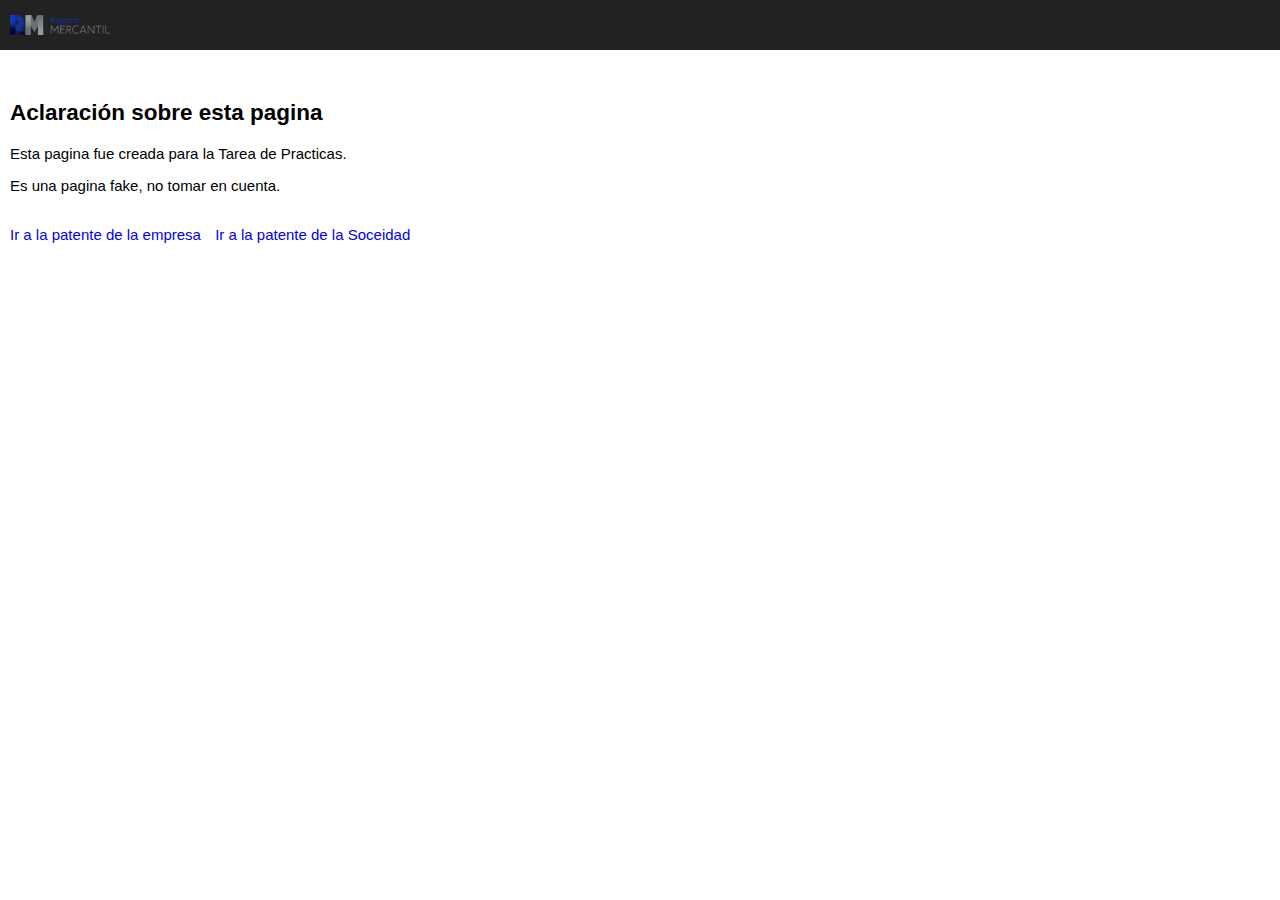
<file: index.html>
<!DOCTYPE html>
<html lang="en">
<head>
    <meta charset="UTF-8">
    <meta name="viewport" content="width=device-width, initial-scale=1.0">
    <title>Home Page ePatentes</title>
    <link rel="stylesheet" href="style.css">
</head>
<body>
    <div class="cabe">
            <img class="icono" src="img/rm.png" alt="RegistroMrcantil">
    </div>
    <h2>Aclaración sobre esta pagina</h2>
    <p>Esta pagina fue creada para la Tarea de Practicas.</p>
    <p>Es una pagina fake, no tomar en cuenta.</p>
    <br>
    <a href="PatenteEmpresa.html">Ir a la patente de la empresa</a>
    <a href="PatenteSociedad.html">Ir a la patente de la Soceidad</a>
</body>
</html>
</file>
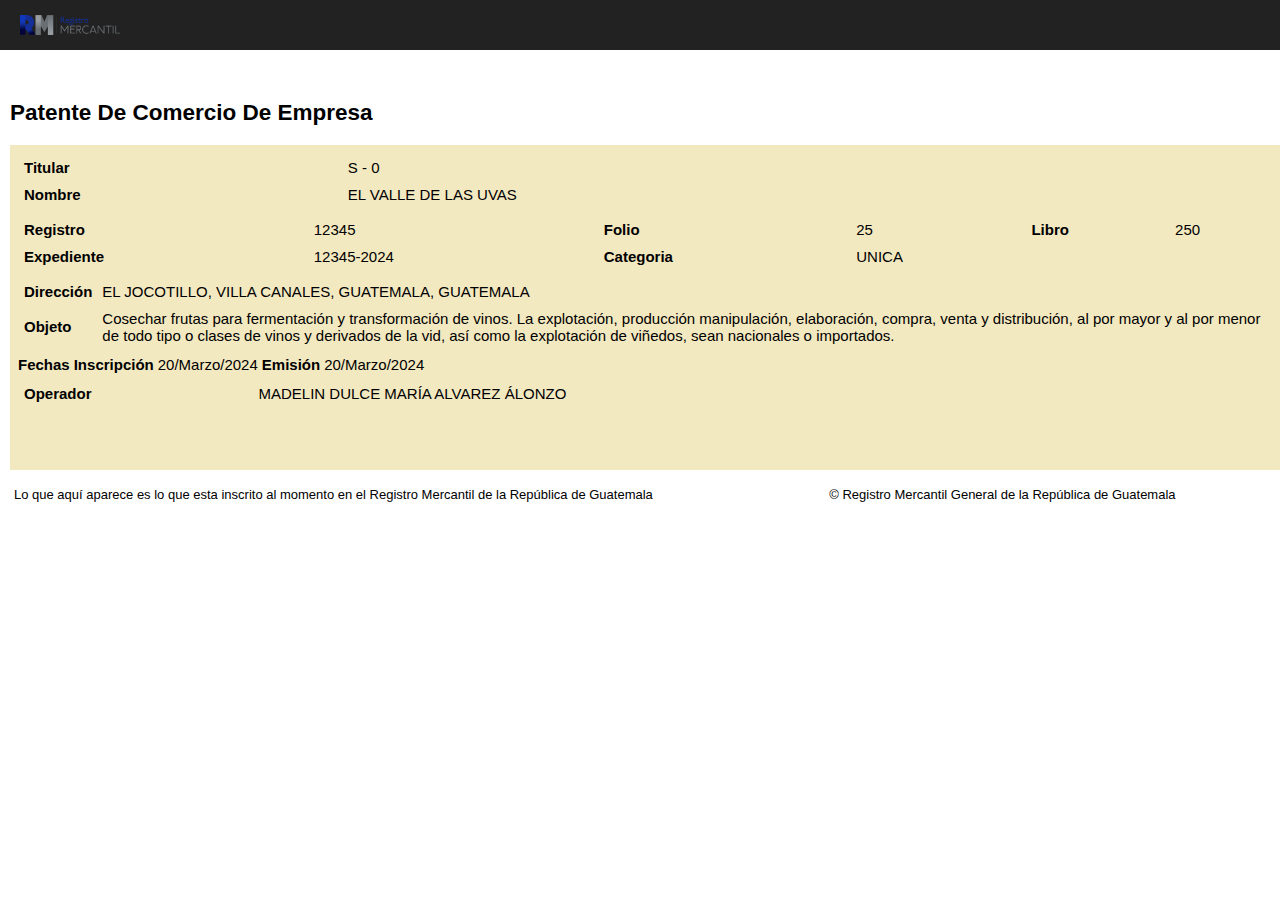
<file: PatenteEmpresa.html>
<!DOCTYPE html>
<html lang="es">
<head>
    <meta charset="UTF-8">
    <meta name="viewport" content="width=device-width, initial-scale=1.0">
    <title>Home Page - epatentes</title>
    <link rel="stylesheet" href="style.css">
</head>
<body class="left-align" >
    <div class="cabe">
        <a href="index.html">
            <img class="icono" src="img/rm.png" alt="RegistroMrcantil">
        </a>
    </div>
    <h2>Patente De Comercio De Empresa</h2>
    <div class="contenedor" >
        <table class="expand-table">
            <tr>
                <th>Titular</th>
                <td>S - 0</td>
            </tr>
            <tr>
                <th><strong>Nombre</strong></th>
                <td>EL VALLE DE LAS UVAS</th>
            </tr>
        </table>
        <table class="expand-table">
            <tr>
                <th >Registro</th>
                <td>12345</td>
                <th>Folio</th>
                <td>25</td>
                <th>Libro</th>
                <td>250</td>
            </tr>
            <tr>
                <th>Expediente</th>
                <td>12345-2024</td>
                <th>Categoria</th>
                <td>UNICA</td>
            </tr>
        <table class="expand-table">
            <tr>
                <th>Dirección</th>
                <td>EL JOCOTILLO, VILLA CANALES, GUATEMALA, GUATEMALA</td>
            </tr>
            <tr>
                <th>Objeto</th>
                <td> Cosechar frutas para fermentación y transformación de vinos. La explotación, producción manipulación, elaboración, compra, venta y distribución, al por mayor y al por menor de todo tipo o clases de vinos y derivados de la vid, así como la explotación de viñedos, sean nacionales o importados. </td>
            </tr>
        </table>
        <table>
            <tr>
                <th>Fechas</th>

                <th>Inscripción</th>
                <td>20/Marzo/2024</td>
                <th>Emisión</th>
                <td>20/Marzo/2024</td>
            </tr>
        </table >
        
        <table class="expand-table">

           
            <tr>
                <th>Operador</th>
                <td>MADELIN DULCE MARÍA ALVAREZ ÁLONZO</td>
            </tr>
        </table>
    </div>
    <table class="expand-table contenedor-2">
        <tr>
            <td>Lo que aquí aparece es lo que esta inscrito al momento en el Registro Mercantil de la República de Guatemala</td>
            <td>© Registro Mercantil General de la República de Guatemala
            </td>
        </tr>
    </table>
    <p></p>
</body>
</html>
</file>
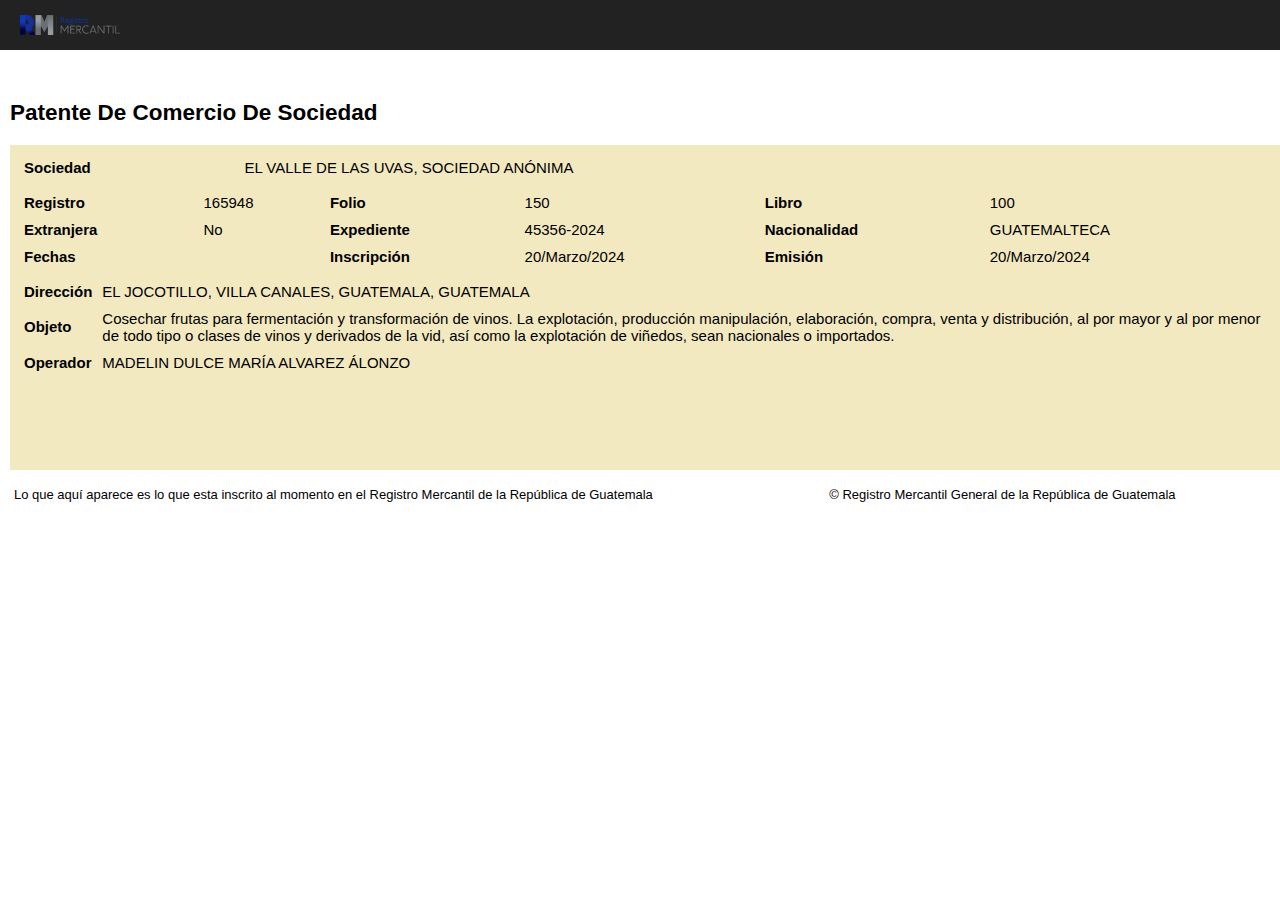
<file: PatenteSociedad.html>
<!DOCTYPE html>
<html lang="es">
<head>
    <meta charset="UTF-8">
    <meta name="viewport" content="width=device-width, initial-scale=1.0">
    <title>Home Page - epatentes</title>
    <link rel="stylesheet" href="style.css">
</head>
<body class="left-align" >
    <div class="cabe">
        <a href="index.html">
            <img class="icono" src="img/rm.png" alt="RegistroMrcantil">
        </a>
    </div>
    <h2>Patente De Comercio De Sociedad</h2>
    <div class="contenedor" >
        <table class="expand-table">
            <tr>
                <th><strong>Sociedad</strong></th>
                <td>EL VALLE DE LAS UVAS, SOCIEDAD ANÓNIMA</th>
            </tr>
        </table>
        <table class="expand-table">
            <tr>
                <th >Registro</th>
                <td>165948</td>
                <th>Folio</th>
                <td>150</td>
                <th>Libro</th>
                <td>100</td>
            </tr>
            <tr>
                <th>Extranjera</th>
                <td>No</td>
                <th>Expediente</th>
                <td>45356-2024</td>
                <th>Nacionalidad</th>
                <td>GUATEMALTECA</td>
            </tr>
            <tr>
                <th>Fechas</th>
                <th></th>
                <th>Inscripción</th>
                <td>20/Marzo/2024</td>
                <th>Emisión</th>
                <td>20/Marzo/2024</td>
            </tr>
        </table >
        
        <table class="expand-table">
            <tr>
                <th>Dirección</th>
                <td>EL JOCOTILLO, VILLA CANALES, GUATEMALA, GUATEMALA</td>
            </tr>
            <tr>
                <th>Objeto</th>
                <td> Cosechar frutas para fermentación y transformación de vinos. La explotación, producción manipulación, elaboración, compra, venta y distribución, al por mayor y al por menor de todo tipo o clases de vinos y derivados de la vid, así como la explotación de viñedos, sean nacionales o importados. </td>
            </tr>
            <tr>
                <th>Operador</th>
                <td>MADELIN DULCE MARÍA ALVAREZ ÁLONZO</td>
            </tr>
        </table>
    </div>
    <table class="expand-table contenedor-2">
        <tr>
            <td>Lo que aquí aparece es lo que esta inscrito al momento en el Registro Mercantil de la República de Guatemala</td>
            <td>© Registro Mercantil General de la República de Guatemala
            </td>
        </tr>
    </table>
    <p></p>
</body>
</html>
</file>
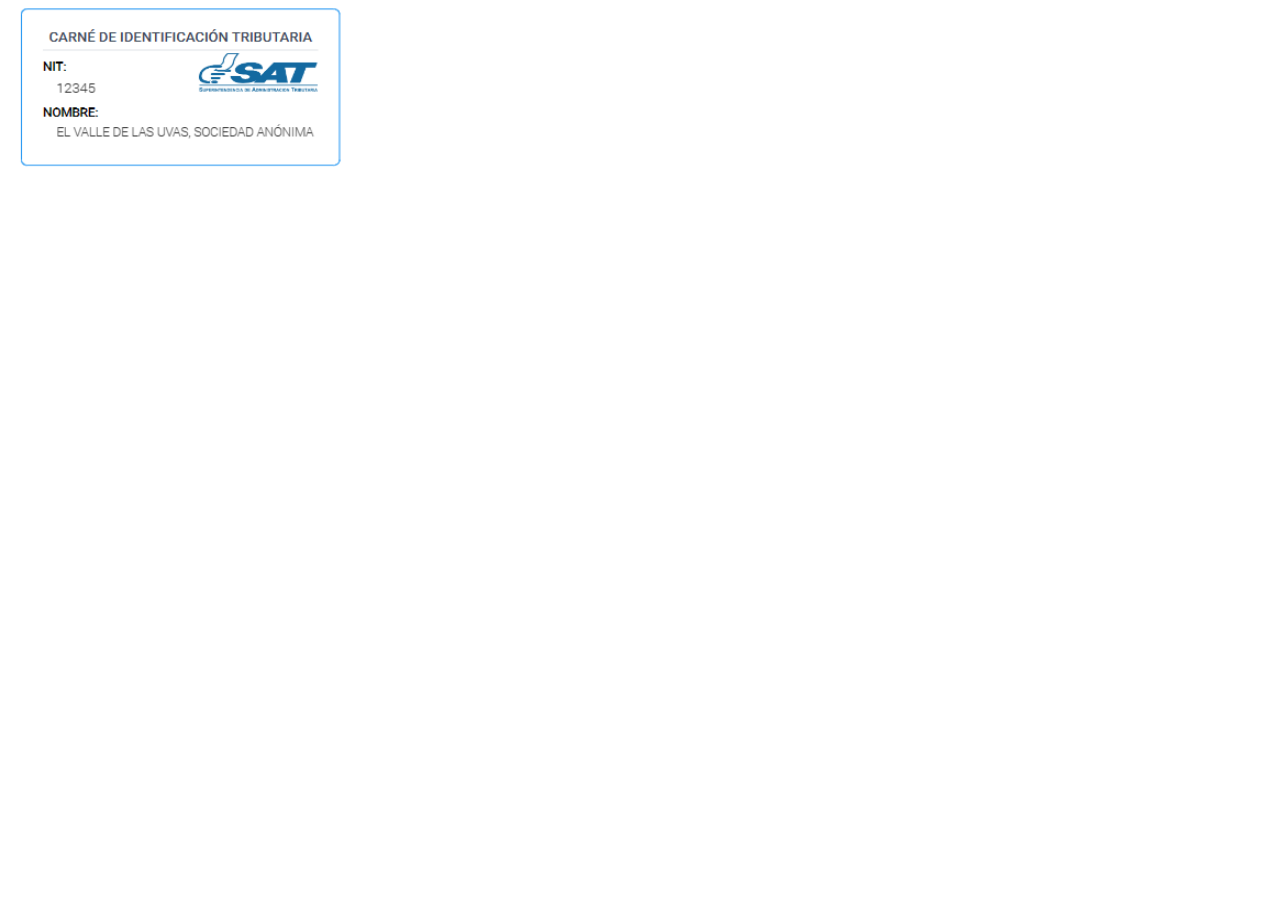
<file: rtu.html>
<!DOCTYPE html>
<html lang="en">
<head>
    <meta charset="UTF-8">
    <meta name="viewport" content="width=device-width, initial-scale=1.0">
    <title>RTU</title>
    <link rel="stylesheet" href="style.css">
</head>
<body>
     <img src="img/rtu.png" width="400px" height="200px" alt="">
</body>
</html>
</file>
<file: style.css>
body {
    font-family: "Segoe UI Variable", sans-serif;
    font-size: 15px;
    margin: 0;
  }

.contenedor{
    background-color: #F3E9C0;
    padding: 5px;
    min-width: 600px;
    min-height: 315px;
    max-width: 1320px;
    margin-left: 10px;

}

.left-align {
  text-align: left;
}


.expand-table {
  width: 100%;
  border-collapse: separate;
  border-spacing: 8px; /* Ajusta el valor según el espacio deseado */
}

.icono{
  width: 100px;
  height: 20px;
  margin-top: 15px;
  margin-left: 10px;
}

.cabe {
  min-width: 600px;
  height: 50px;
  padding: 0%;
  background-color: #222222;
  position: fixed;
  top: 0;
  left: 0;
  right: 0; /* Asegura que la cabecera ocupe todo el ancho */
  z-index: 1000;
}

a{
  text-decoration: none;
  margin-left: 10px;
}

h2{
  margin-left: 10px;
  margin-top: 100px;
}
.contenedor-2{
  padding: 5px;
  min-width: 600px;
  min-height: 50px;
  max-width: 1350px;
  font-size: 13px;
}

p{
  margin-left: 10px;
}
</file>
